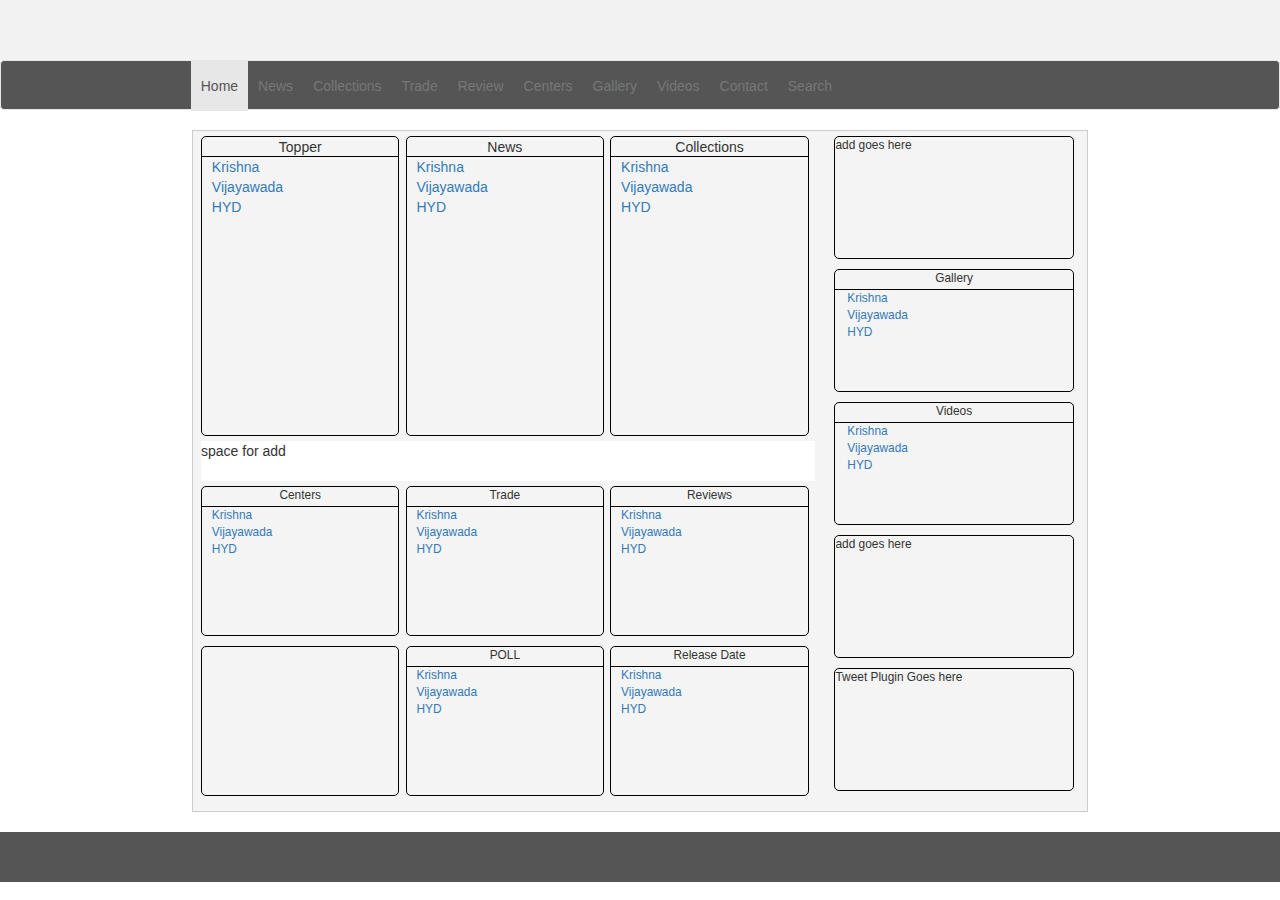
<file: Anil/index.html>
<!doctype html>
<html>
	<head>
		<link rel="stylesheet" type="text/css" href="css/bootstrap.min.css">
		<link rel="stylesheet" type="text/css" href="css/common.css">

		<script type="text/javascript" src="scripts/jquery-1.11.3.min.js"></script>
		<script type="text/javascript" src="scripts/bootstrap.min.js"></script>
	</head>

	<body>
		<div class="wrapper" id="mainPage">
			<div class="headerWrap">
				<div class="header"></div>
				 <!-- header ends -->

				 <nav class="navigation navbar navbar-default">
				  <div class="container-fluid">
				    <!-- Brand and toggle get grouped for better mobile display -->
				    <div class="navbar-header">
				      <button type="button" class="navbar-toggle collapsed" data-toggle="collapse" data-target="#bs-example-navbar-collapse-1" aria-expanded="false">
				        <span class="sr-only">Toggle navigation</span>
				        <span class="icon-bar"></span>
				        <span class="icon-bar"></span>
				        <span class="icon-bar"></span>
				      </button>
				      <!-- <a class="navbar-brand" href="#">Select</a> -->
				    </div>

				    <!-- Collect the nav links, forms, and other content for toggling -->
				    <div class="collapse navbar-collapse" id="bs-example-navbar-collapse-1">
				      <ul class="nav navbar-nav">
				        <li class="active"><a href="#">Home <span class="sr-only">(current)</span></a></li>
				        <li><a href="#">News</a></li>
				        <li><a href="#">Collections</a></li>
				        <li><a href="#">Trade</a></li>
				        <li><a href="#">Review</a></li>
				        <li><a href="#">Centers</a></li>
				        <li><a href="#">Gallery</a></li>
				        <li><a href="#">Videos</a></li>
				        <li><a href="#">Contact</a></li>
				        <li><a href="#">Search</a></li>			       
				      </ul>
				     
				    </div><!-- /.navbar-collapse -->
				  </div><!-- /.container-fluid -->
				</nav>
		
			<!-- navigation div ends -->
			</div>
			<div class="contentwrapper">
				<div class="left">
					<div class="divisions" id="Topper">
						<div class="heading">
							<p> Topper </p>
						</div>
						<div class="labels">
							<ul>
								<li>
									<a href="">Krishna</a>
								</li>

								<li>
									<a href="">Vijayawada</a>
								</li>

								<li>
									<a href="">HYD</a>
								</li>
							</ul>
						</div>
					</div>  <!-- divisions  ends -->

					<div class="divisions" id="News">
						<div class="heading">
							<p> News </p>
						</div>
						<div class="labels">
							<ul>
								<li>
									<a href="">Krishna</a>
								</li>

								<li>
									<a href="">Vijayawada</a>
								</li>

								<li>
									<a href="">HYD</a>
								</li>
							</ul>
						</div>
					</div>  <!-- divisions  ends -->

					<div class="divisions" id="Collections">
						<div class="heading">
							<p> Collections </p>
						</div>
						<div class="labels">
							<ul>
								<li>
									<a href="">Krishna</a>
								</li>

								<li>
									<a href="">Vijayawada</a>
								</li>

								<li>
									<a href="">HYD</a>
								</li>
							</ul>
						</div>
					</div>  <!-- divisions  ends -->

					<div id="add">
						space for add
					</div>

					<div class="divisions small" id="Centers">
						<div class="heading">
							<p> Centers </p>
						</div>
						<div class="labels">
							<ul>
								<li>
									<a href="">Krishna</a>
								</li>

								<li>
									<a href="">Vijayawada</a>
								</li>

								<li>
									<a href="">HYD</a>
								</li>
							</ul>
						</div>
					</div>  <!-- divisions  ends -->

					<div class="divisions small" id="Trade">
						<div class="heading">
							<p> Trade </p>
						</div>
						<div class="labels">
							<ul>
								<li>
									<a href="">Krishna</a>
								</li>

								<li>
									<a href="">Vijayawada</a>
								</li>

								<li>
									<a href="">HYD</a>
								</li>
							</ul>
						</div>
					</div>  <!-- divisions  ends -->

					<div class="divisions small" id="Reviews">
						<div class="heading">
							<p> Reviews </p>
						</div>
						<div class="labels">
							<ul>
								<li>
									<a href="">Krishna</a>
								</li>

								<li>
									<a href="">Vijayawada</a>
								</li>

								<li>
									<a href="">HYD</a>
								</li>
							</ul>
						</div>
					</div>  <!-- divisions  ends -->

					<div class="divisions small" id="Images">
						
					</div>  <!-- divisions  ends -->

					<div class="divisions small" id="Poll">
						<div class="heading">
							<p> POLL </p>
						</div>
						<div class="labels">
							<ul>
								<li>
									<a href="">Krishna</a>
								</li>

								<li>
									<a href="">Vijayawada</a>
								</li>

								<li>
									<a href="">HYD</a>
								</li>
							</ul>
						</div>
					</div>  <!-- divisions  ends -->

					<div class="divisions small" id="Release_Date">
						<div class="heading">
							<p> Release Date </p>
						</div>
						<div class="labels">
							<ul>
								<li>
									<a href="">Krishna</a>
								</li>

								<li>
									<a href="">Vijayawada</a>
								</li>

								<li>
									<a href="">HYD</a>
								</li>
							</ul>
						</div>
					</div>  <!-- divisions  ends -->

				</div> <!-- left ends -->

				<div class="right">
					<div class="divisions small" id="add_small">
						
						add goes here
					</div>  <!-- divisions  ends -->

					<div class="divisions small" id="Gallery">
						
						<div class="heading">
							<p> Gallery </p>
						</div>
						<div class="labels">
							<ul>
								<li>
									<a href="">Krishna</a>
								</li>

								<li>
									<a href="">Vijayawada</a>
								</li>

								<li>
									<a href="">HYD</a>
								</li>
							</ul>
						</div>
					</div>  <!-- divisions  ends -->

					<div class="divisions small" id="Videos">
						
						<div class="heading">
							<p> Videos </p>
						</div>
						<div class="labels">
							<ul>
								<li>
									<a href="">Krishna</a>
								</li>

								<li>
									<a href="">Vijayawada</a>
								</li>

								<li>
									<a href="">HYD</a>
								</li>
							</ul>
						</div>
					</div>  <!-- divisions  ends -->

					<div class="divisions small" id="add_small">
						
						add goes here
					</div>  <!-- divisions  ends -->

					<div class="divisions small" id="Tweets">
						
						Tweet Plugin Goes here
					</div>  <!-- divisions  ends -->

				</div>   <!-- right ends -->

			</div>  <!-- contentwrapper  ends-->


			<div class="footer">

			</div>

		</div> <!-- wrapper ends -->
		<div style="clear:both"></div>
	</body>
</html>
</file>
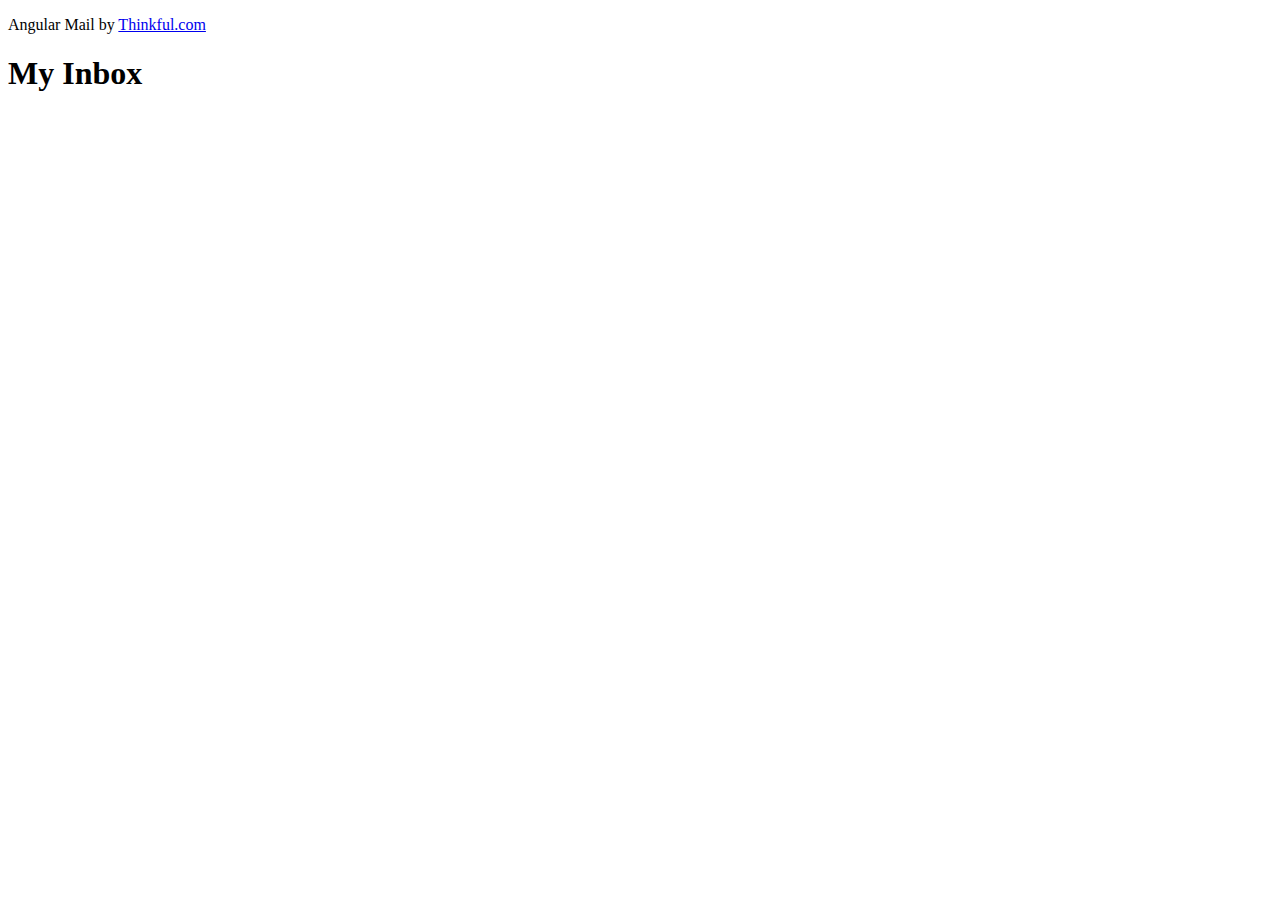
<file: gmailClone/index.html>
<!doctype html>
<html ng-app="example">

  <body>
    <header class="header" role="banner">
      <div class="header__text">
        <p>Angular Mail by <a href="http://www.thinkful.com/a/learn">Thinkful.com</a></p>
      </div>
    </header>
  	<main class="main" role="main">
      
        <div ng-view class="flex"></div>
      
    </main>

    <script src="lib/jquery.js"></script>
    <script src="lib/angular.js"></script>
    <script src="lib/angularroute.js"></script>
    <script src="lib/angularsanitize.js"></script>
    <script src="js/app.js"></script>
    <script src="js/EmailCtrl.js"></script>
    <script src="js/InboxCtrl.js"></script>
    <script src="js/InboxFactory.js"></script>
    <script src="js/EmailFactory.js"></script>
    <script src="js/directives/InboxDrctv.js"></script>
    <script src="js/directives/EmailDrctv.js"></script>
    
  </body>

</html>
</file>
<file: Anil/css/common.css>
*{margin: 0; padding: 0}
.wrapper{
	width: 100%;
	float: left;
	/*background-color: yellow;*/
	/*height: 500px;*/
	/*padding-bottom: 20px;*/
}
.header{
	width: 100%;
	float:left;
	height: 60px;
	background-color: #f2f2f2;
}

.navigation{
	background-color:#555;
	float: left;
	height: 35px;
	/*margin-bottom: 10px;*/
	width: 100%
}

.navbar-nav{
	/*background-color: #ccc*/
}
/*.navigation>ul{
	float: left;
	width: 70%;
	margin-left: 15%;
	height: 100%;
}
.navigation>ul li{
	float: left;
	width: auto;
	padding: 0 10px;
	height: 100%;
	list-style-type: none;
	line-height: 35px;
	color: #fff;
	text-transform: uppercase;
}
.navigation>ul li:hover{
	background-color: maroon;
}*/
.container-fluid{
	width: 75%;
}
.navbar-toggle{float: left;
	margin-left: 10px
}
.nav>li>a{
	padding-right:10px;
	padding-left:10px;
}
.contentwrapper{
	width: 70%;
	margin-left: 15%;
	float: left;
	/*background-color: green;*/
	/*height: 100px;	*/
	padding-bottom: 10px;
	border: 1px solid #ccc;
	background-color:rgb(244, 244, 244);
    padding-left: 8px;
}
.contentwrapper>.left{
	float: left;
	width: 70%;
}
.contentwrapper>.right{
	float: left;
	width: 30%;
}

.contentwrapper .divisions{
	width: 32%;	
	float:left;
	height: 300px;
	margin:5px 0;
	border: 1px solid #000;
	border-radius: 5px;
	margin-right: 1%;
}

.contentwrapper .divisions .labels>ul{
	width: 100%;
	float:left;
	list-style-type: none;
}

.contentwrapper .divisions .labels>ul li{
	width: 90%;
	float:left;
	list-style-type: none;
	padding-left: 5%
}

.contentwrapper .heading{
	height: 20px;
	border-bottom:1px solid #000;
	width: 100%;
	text-align: center;
}

#add{
	width: 99%;
	float: left;
	height: 40px;
	background-color: white
}

.left>.small{
	height: 150px !important;
}
.right>.small{
	height: 123px !important
}

.contentwrapper>.right>.divisions{
	width: 90%;
	margin-left: 5%;
	float: left;
}
.footer{
	background-color: #555;
	height: 50px;
	float: left;
	width: 100%;
	margin-top: 20px;
}

@media screen and (max-width: 1130px) {
.container-fluid{width:100%;}
}
@media screen and (max-width: 770px) {
.headerWrap{position: relative; width: 100%; float: left; top: 0}
}
</file>
